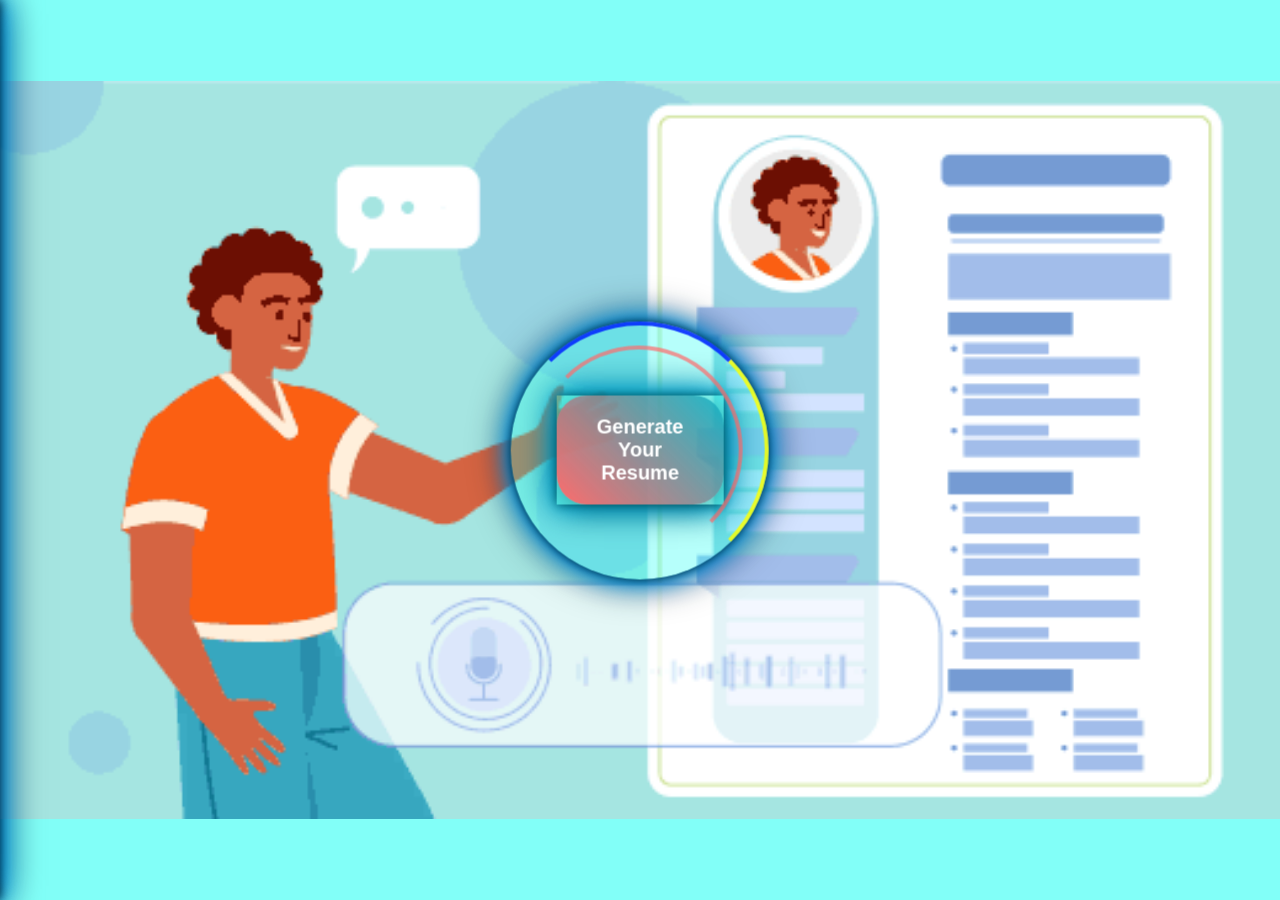
<file: index.html>
<!DOCTYPE html>
<html lang="en">
<head>
    <meta charset="UTF-8">
    <meta name="viewport" content="width=device-width, initial-scale=1.0">
    <title>Resume Generator</title>
    <style>
       
               * {
                   background-color: #00fff249;
                   box-shadow: 0 0 10px #02151b,
                              0 0 20px #00a2ff,
                              0 0 30px #00aeff,
                              0 0 40px #01162e;
               }
       
       body, html {
            margin: 0;
            padding: 0;
            width: 100%;
            height: 100%;
            display: flex;
            justify-content: center;
            align-items: center;
            background-image: url('animations.gif');
            background-size: contain;
            background-position: center;
            background-repeat: no-repeat;
            overflow: hidden;
            min-height: 100vh;
            -webkit-overflow-scrolling: touch;
            -webkit-text-size-adjust: 100%;
        }

        .parent {
            perspective: 1000px;
            width: 100%;
            height: 100vh;
            position: relative;
            display: flex;
            align-items: center;
            justify-content: center;
        }

        .child {
            transform-style: preserve-3d;
            width: 100%;
            height: 100%;
            display: flex;
            align-items: center;
            justify-content: center;
            position: relative;
        }

        .child img {
            position: absolute;
            top: 0;
            left: 0;
            border-radius: 0;
            width: 100%;
            height: 100%;
            object-fit: contain;
            filter: brightness(0.7);
            transition: transform 0.3s ease;
        }

        .button-container {
            position: absolute;
            top: 50%;
            left: 50%;
            transform: translate(-50%, -50%);
            opacity: 0;
            animation: fadeIn 1s ease forwards;
            animation-delay: 3s;
            display: flex;
            align-items: center;
            justify-content: center;
            z-index: 10;
        }

        .resume-btn {
            padding: 20px 40px;
            background: linear-gradient(45deg, #ff6b6b, #05a9becc);
            border: none;
            border-radius: 30px;
            color: white;
            font-size: 20px;
            font-weight: bold;
            cursor: pointer;
            transform: translateZ(30px);
            box-shadow: 0 5px 25px rgba(0,0,0,0.3);
            position: relative;
            overflow: hidden;
            transition: all 0.3s ease;
        }

        .resume-btn a {
            color: white;
            text-decoration: none;
            background: transparent;
            box-shadow: none;
        }

        .resume-btn:hover {
            transform: translateZ(40px) scale(1.1);
            box-shadow: 0 8px 30px rgba(0,0,0,0.4);
            background: linear-gradient(45deg, #ff8787, #08dfd0);
        }

        .trailing-effect {
            position: absolute;
            width: 250px;
            height: 250px;
            border-radius: 50%;
            border: 4px solid transparent;
            border-top: 4px solid rgba(0, 38, 255, 0.877);
            border-right: 4px solid rgba(251, 255, 0, 0.822);
            animation: rotateTail 1.5s linear infinite;
        }

        .trailing-effect::after {
            content: '';
            position: absolute;
            width: 200px;
            height: 200px;
            border-radius: 50%;
            border: 4px solid transparent;
            border-top: 4px solid rgba(255, 107, 107, 0.7);
            border-right: 4px solid rgba(255, 107, 107, 0.7);
            animation: rotateTail 2s linear infinite reverse;
            top: 20px;
            left: 20px;
        }

        .creator-text {
            position: fixed;
            bottom: 25px;
            right: 20px;
            color: rgb(22, 1, 1);
            font-size: 30px;
            animation: slideInCreator 1s ease-out forwards;
            opacity: 0;
        }

        @keyframes slideInCreator {
            from {
                transform: translateX(100%);
                opacity: 0;
            }
            to {
                transform: translateX(0);
                opacity: 1;
            }
        }

        @keyframes fadeIn {
            to { opacity: 1; }
        }

        @keyframes rotateTail {
            0% { transform: rotate(0deg); }
            100% { transform: rotate(360deg); }
        }

        @keyframes float {
            0%, 100% { transform: translateY(0); }
            50% { transform: translateY(-20px); }
        }

        .button-container:hover .trailing-effect {
            animation: rotateTail 0.8s linear infinite;
        }

        .page-transition {
            position: fixed;
            top: 0;
            left: 0;
            width: 100%;
            height: 100%;
            background: linear-gradient(45deg, #ff6b6b, #05a9becc);
            transform: translateX(-100%);
            z-index: 1000;
        }

        @keyframes slideIn {
            from { transform: translateX(-100%); }
            to { transform: translateX(0); }
        }

        @keyframes slideOut {
            from { transform: translateX(0); }
            to { transform: translateX(100%); }
        }

        /* Mobile Responsive Styles */
        @media screen and (max-width: 768px) {
            body, html {
                background-size: contain;
                height: 100vh;
                width: 100vw;
            }
            .child img {
                object-fit: contain;
                height: 100vh;
                width: 100vw;
            }
            .resume-btn {
                padding: 15px 30px;
                font-size: 16px;
            }

            .trailing-effect {
                width: 200px;
                height: 200px;
            }

            .trailing-effect::after {
                width: 150px;
                height: 150px;
                top: 20px;
                left: 20px;
            }
        }

        @media screen and (max-width: 480px) {
            body, html {
                background-size: contain;
                height: 100vh;
                width: 100vw;
            }
            .child img {
                object-fit: contain;
                height: 100vh;
                width: 100vw;
            }
            .resume-btn {
                padding: 12px 24px;
                font-size: 14px;
            }

            .trailing-effect {
                width: 150px;
                height: 150px;
            }

            .trailing-effect::after {
                width: 100px;
                height: 100px;
                top: 20px;
                left: 20px;
            }
        }
    </style>
</head>
<body>
    <div class="page-transition"></div>
    <header>
        <div class="parent">
            <div class="child">
                <div class="button-container">
                    <div class="trailing-effect"></div>
                    <button class="resume-btn" onclick="pageFlip()">
                        <a href="1index.html" id="nextPageLink" onclick="event.preventDefault()">Generate Your Resume</a>
                    </button> 
                </div>
            </div>
        
            <script>
                function pageFlip() {
                    const transition = document.querySelector('.page-transition');
                    document.getElementById('nextPageLink').textContent = "Your Resume is Generating...";
                    
                    // Add creator text
                    const creatorText = document.createElement('div');
                    creatorText.style.position = 'fixed';
                    creatorText.style.bottom = '40px';
                    creatorText.style.right = '20px';
                    creatorText.style.color = 'black';
                    creatorText.style.fontSize = '20px';
                    creatorText.textContent = 'Created by Shahmeer Ali';
                    document.body.appendChild(creatorText);
                    
                    transition.style.animation = 'slideIn 1s forwards';
                    
                    setTimeout(() => {
                        transition.style.animation = 'slideOut 1s forwards';
                    }, 1000);

                    setTimeout(() => {
                        window.location.href = "1index.html";
                    }, 4000);
                }
            </script>
        </div>
    </header>
</body>
</html>
</file>
